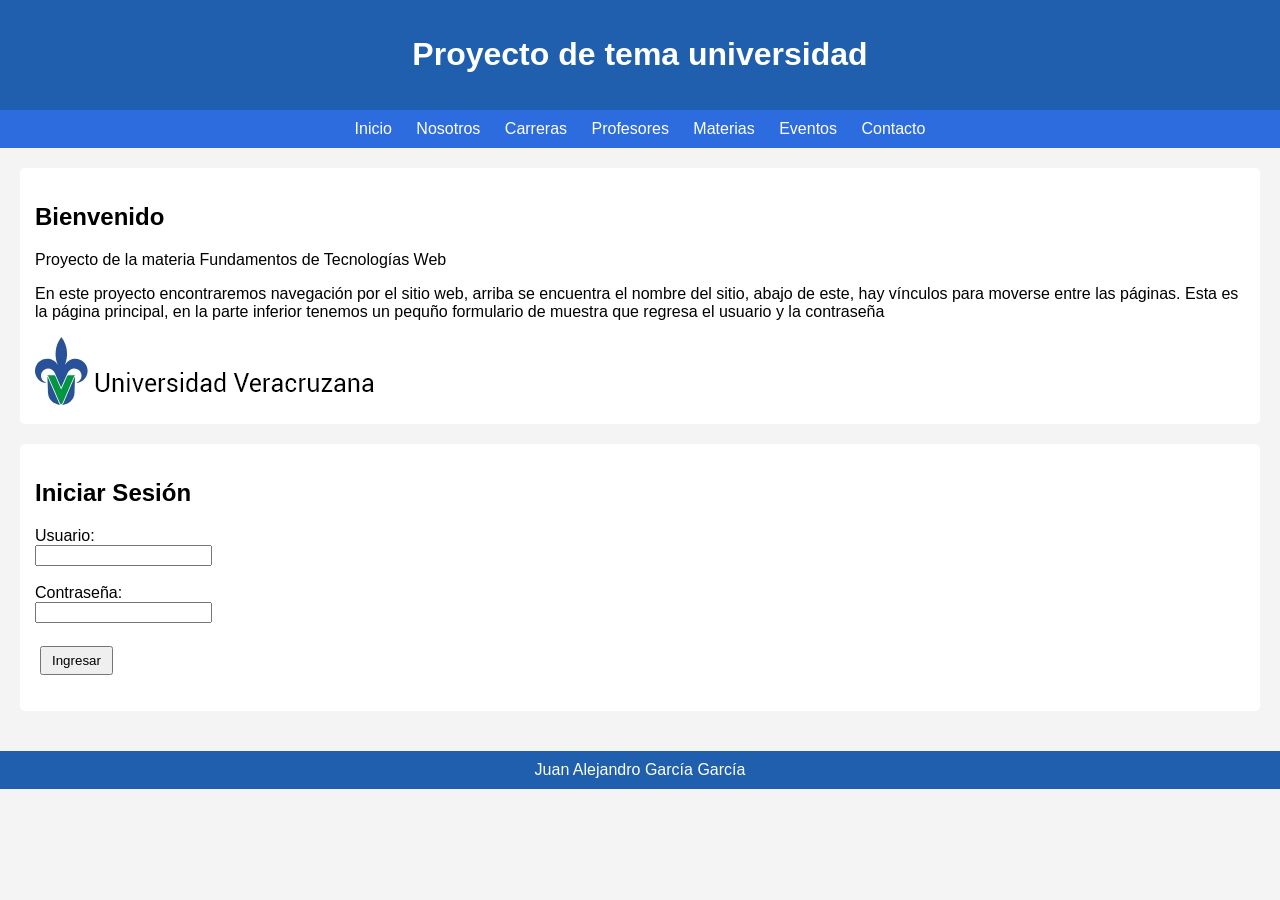
<file: index.html>
<!DOCTYPE html>
<html lang="es">

<head>
    <meta charset="UTF-8">
    <title>Inicio</title>
    <link rel="stylesheet" href="estilos.css">
</head>

<body>

<header>
    <h1>Proyecto de tema universidad</h1>
</header>

<nav>
    <a href="index.html">Inicio</a>
    <a href="nosotros.html">Nosotros</a>
    <a href="carreras.html">Carreras</a>
    <a href="profesores.html">Profesores</a>
    <a href="materias.html">Materias</a>
    <a href="eventos.html">Eventos</a>
    <a href="contacto.html">Contacto</a>
</nav>

<main>

<section>
    <h2>Bienvenido</h2>
    <p>Proyecto de la materia Fundamentos de Tecnologías Web</p>
    <p>En este proyecto encontraremos navegación por el sitio web, arriba se encuentra el nombre del sitio,
    abajo de este, hay vínculos para moverse entre las páginas. Esta es la página principal, en la parte inferior
    tenemos un pequño formulario de muestra que regresa el usuario y la contraseña
    </p>
    <img src="logouv.jpg" alt="imagen principal de la universidad">
</section>

<section>
    <h2>Iniciar Sesión</h2>

    <form id="loginForm">
        <label>Usuario:</label>
        <br>
        <input type="text" id="usuario">
        <br><br>
        <label>Contraseña:</label>
        <br>
        <input type="password" id="password">
        <br><br>
        <button type="submit">Ingresar</button>
    </form>
    <p id="resultado"></p>
</section>

</main>

<footer>
    Juan Alejandro García García
</footer>

<script>

document.getElementById("loginForm").addEventListener("submit", function(e){

    e.preventDefault();

    let usuario = document.getElementById("usuario").value;

    let password = document.getElementById("password").value;

    document.getElementById("resultado").innerHTML = "Usuario: " + usuario + " | Contraseña: " + password;
});

</script>

</body>
</html>
</file>
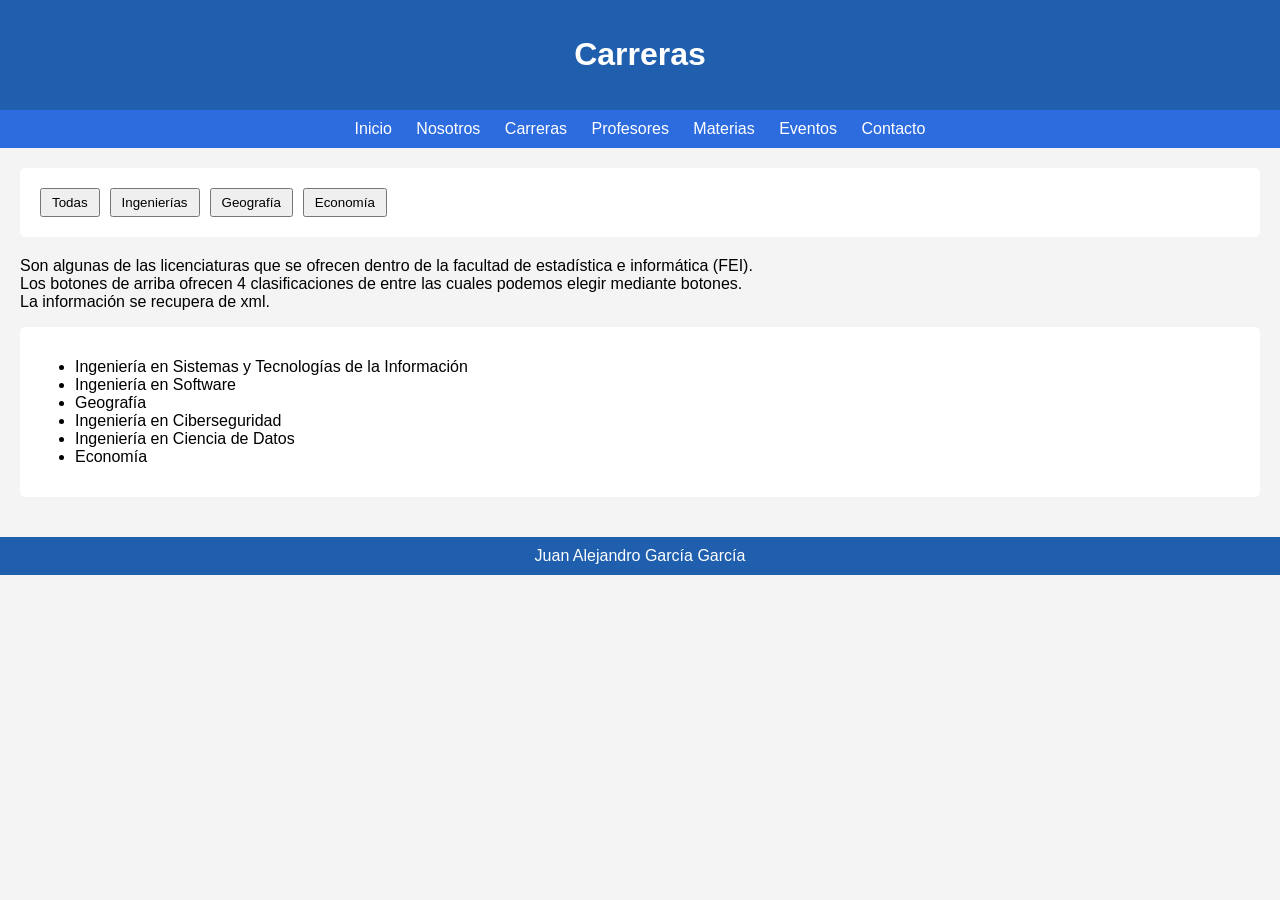
<file: carreras.html>
<!DOCTYPE html>
<html lang="es">

<head>
    <meta charset="UTF-8">
    <title>Carreras</title>
    <link rel="stylesheet" href="estilos.css">
</head>

<body>

<header>
    <h1>Carreras</h1>
</header>

<nav>
    <a href="index.html">Inicio</a>
    <a href="nosotros.html">Nosotros</a>
    <a href="carreras.html">Carreras</a>
    <a href="profesores.html">Profesores</a>
    <a href="materias.html">Materias</a>
    <a href="eventos.html">Eventos</a>
    <a href="contacto.html">Contacto</a>
</nav>

<main>

<section id="filtros"></section>
<p>Son algunas de las licenciaturas que se ofrecen dentro de la facultad de estadística e informática (FEI). <br>
Los botones de arriba ofrecen 4 clasificaciones de entre las cuales podemos elegir mediante botones. <br>
La información se recupera de xml.</p>
<section id="contenido"></section>


</main>

<footer>
    Juan Alejandro García García
</footer>

<script src="js/carreras.js"></script>

</body>
</html>
</file>
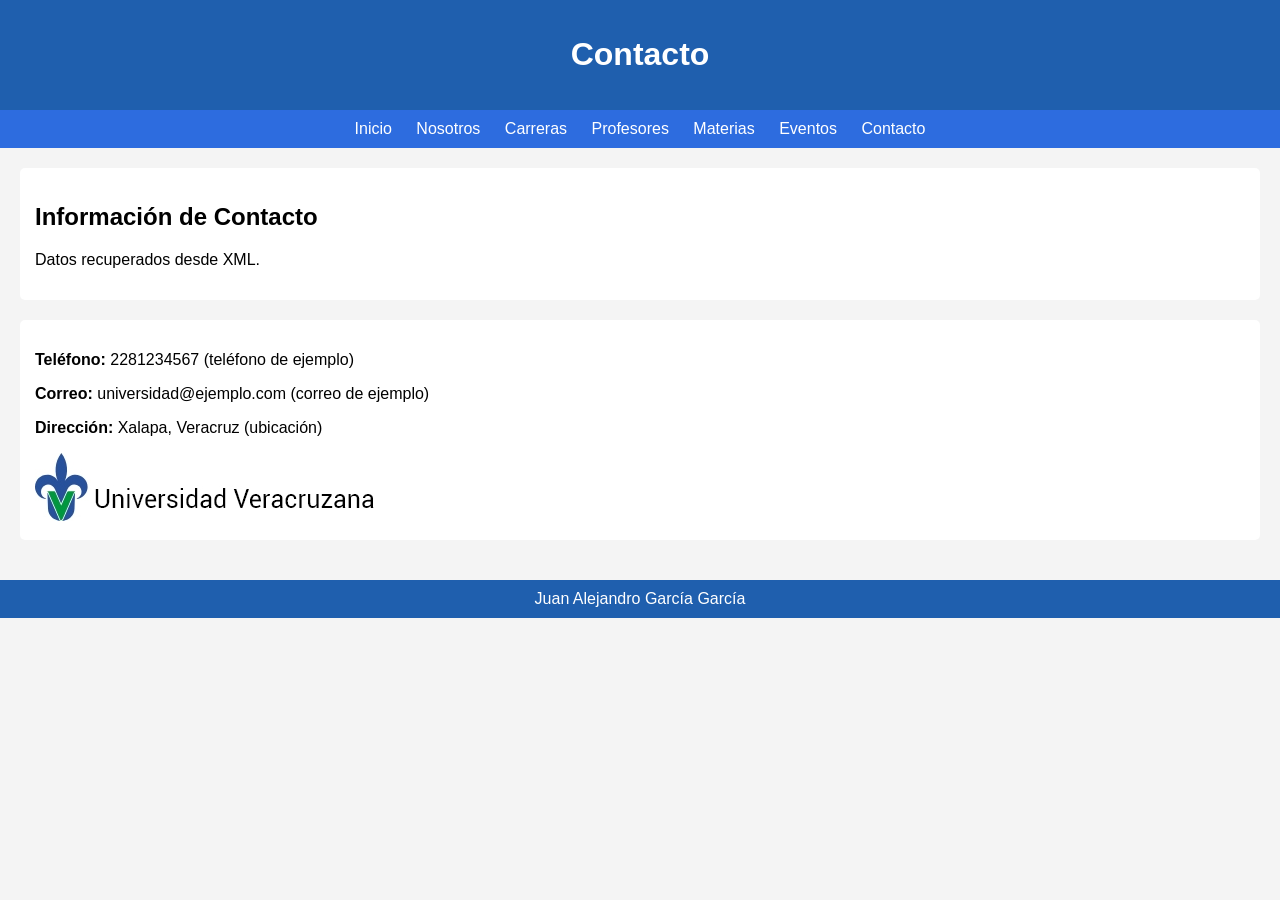
<file: contacto.html>
<!DOCTYPE html>
<html lang="es">

<head>

    <meta charset="UTF-8">

    <title>Contacto</title>

    <link rel="stylesheet" href="estilos.css">

</head>

<body>

<header>
    <h1>Contacto</h1>
</header>

<nav>
    <a href="index.html">Inicio</a>
    <a href="nosotros.html">Nosotros</a>
    <a href="carreras.html">Carreras</a>
    <a href="profesores.html">Profesores</a>
    <a href="materias.html">Materias</a>
    <a href="eventos.html">Eventos</a>
    <a href="contacto.html">Contacto</a>
</nav>

<main>
<section>
    <h2>Información de Contacto</h2>
    <p>
        Datos recuperados desde XML.
    </p>
</section>

<section id="contenido">

</section>
</main>

<footer>
    Juan Alejandro García García
</footer>

<script src="js/contacto.js"></script>

</body>
</html>
</file>
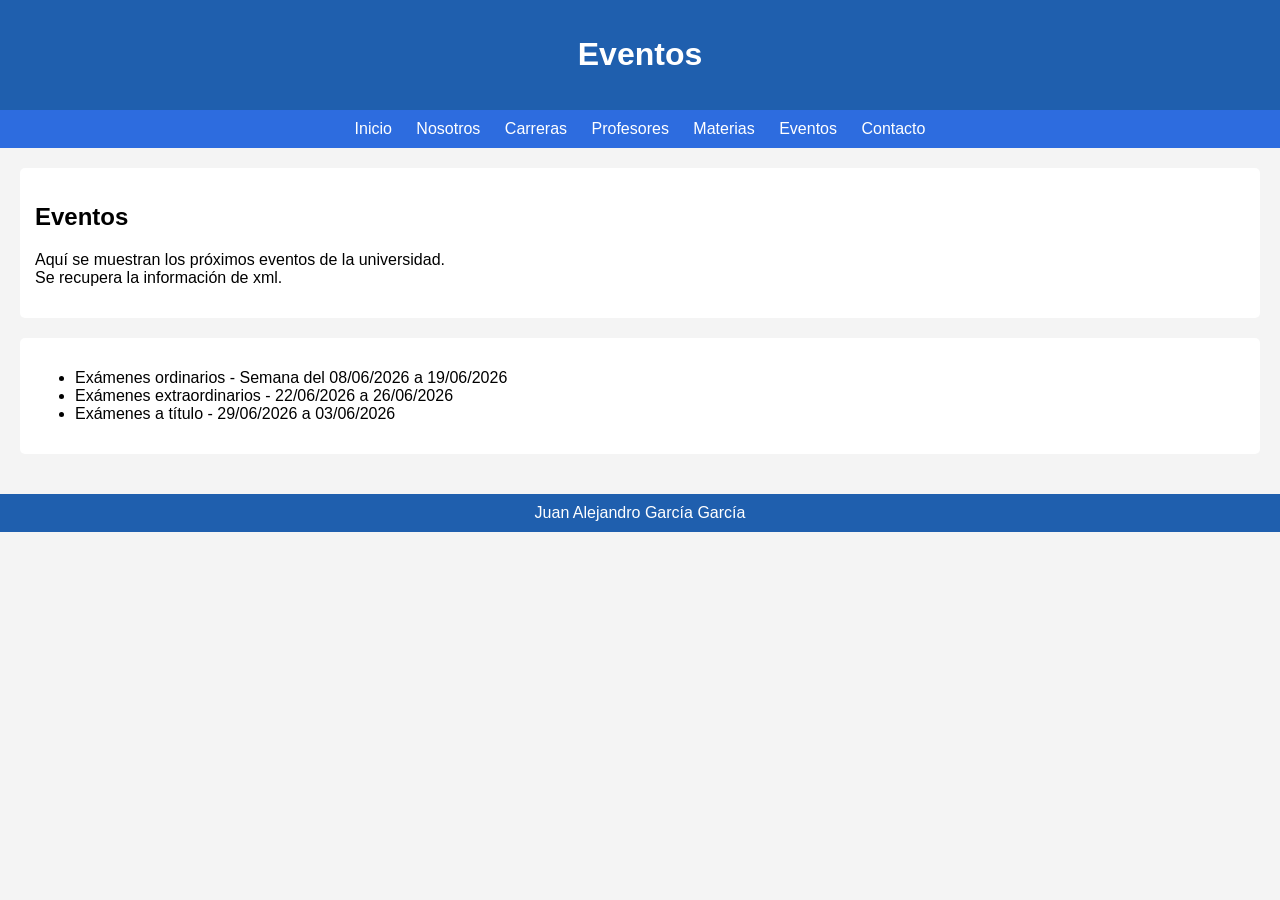
<file: eventos.html>
<!DOCTYPE html>
<html lang="es">

<head>
    <meta charset="UTF-8">
    <title>Eventos</title>
    <link rel="stylesheet" href="estilos.css">
</head>

<body>

<header>
    <h1>Eventos</h1>
</header>

<nav>
    <a href="index.html">Inicio</a>
    <a href="nosotros.html">Nosotros</a>
    <a href="carreras.html">Carreras</a>
    <a href="profesores.html">Profesores</a>
    <a href="materias.html">Materias</a>
    <a href="eventos.html">Eventos</a>
    <a href="contacto.html">Contacto</a>
</nav>

<main>

<section>
    <h2>Eventos</h2>
    <p>
        Aquí se muestran los próximos eventos de la universidad. <br>
        Se recupera la información de xml.
    </p>
</section>

<section id="contenido">

</section>

</main>

<footer>
    Juan Alejandro García García
</footer>

<script src="js/eventos.js"></script>

</body>
</html>
</file>
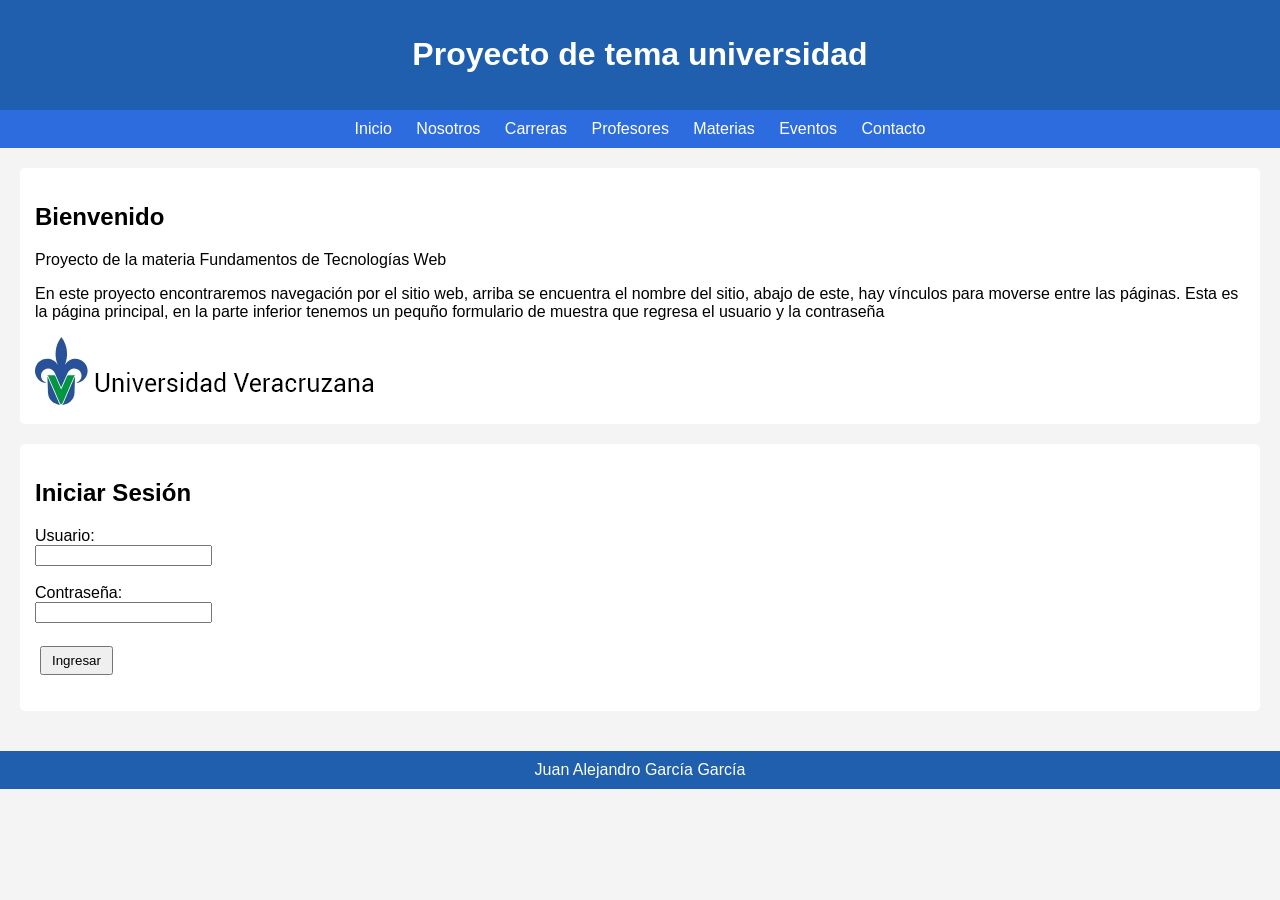
<file: inicio.html>
<!DOCTYPE html>
<html lang="es">

<head>
    <meta charset="UTF-8">
    <title>Inicio</title>
    <link rel="stylesheet" href="estilos.css">
</head>

<body>

<header>
    <h1>Proyecto de tema universidad</h1>
</header>

<nav>
    <a href="inicio.html">Inicio</a>
    <a href="nosotros.html">Nosotros</a>
    <a href="carreras.html">Carreras</a>
    <a href="profesores.html">Profesores</a>
    <a href="materias.html">Materias</a>
    <a href="eventos.html">Eventos</a>
    <a href="contacto.html">Contacto</a>
</nav>

<main>

<section>
    <h2>Bienvenido</h2>
    <p>Proyecto de la materia Fundamentos de Tecnologías Web</p>
    <p>En este proyecto encontraremos navegación por el sitio web, arriba se encuentra el nombre del sitio,
    abajo de este, hay vínculos para moverse entre las páginas. Esta es la página principal, en la parte inferior
    tenemos un pequño formulario de muestra que regresa el usuario y la contraseña
    </p>
    <img src="logouv.jpg" alt="imagen principal de la universidad">
</section>

<section>
    <h2>Iniciar Sesión</h2>

    <form id="loginForm">
        <label>Usuario:</label>
        <br>
        <input type="text" id="usuario">
        <br><br>
        <label>Contraseña:</label>
        <br>
        <input type="password" id="password">
        <br><br>
        <button type="submit">Ingresar</button>
    </form>
    <p id="resultado"></p>
</section>

</main>

<footer>
    Juan Alejandro García García
</footer>

<script>

document.getElementById("loginForm").addEventListener("submit", function(e){

    e.preventDefault();

    let usuario = document.getElementById("usuario").value;

    let password = document.getElementById("password").value;

    document.getElementById("resultado").innerHTML = "Usuario: " + usuario + " | Contraseña: " + password;
});

</script>

</body>
</html>
</file>
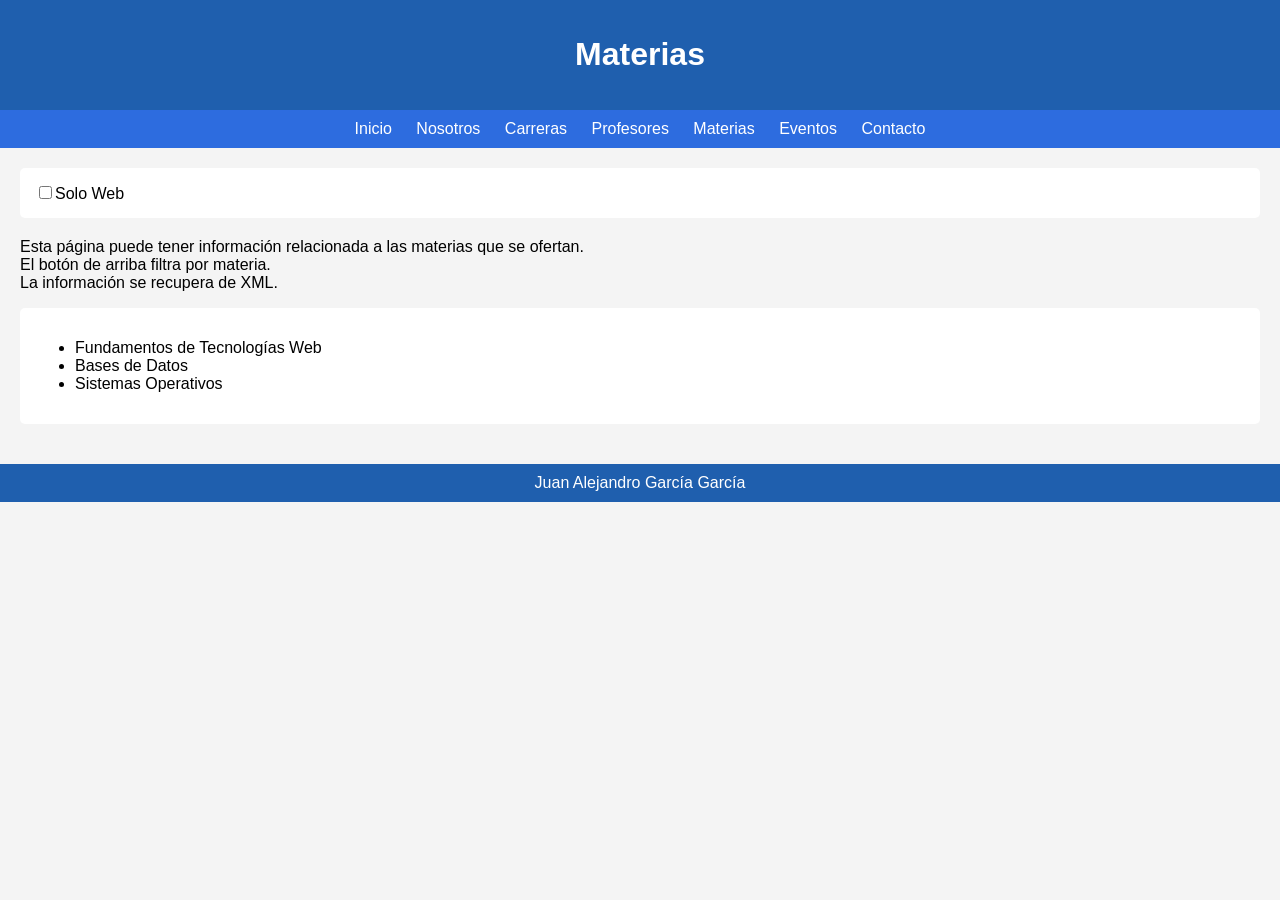
<file: materias.html>
<!DOCTYPE html>
<html lang="es">

<head>
    <meta charset="UTF-8">
    <title>Materias</title>
    <link rel="stylesheet" href="estilos.css">
</head>

<body>

<header>
    <h1>Materias</h1>
</header>

<nav>
    <a href="index.html">Inicio</a>
    <a href="nosotros.html">Nosotros</a>
    <a href="carreras.html">Carreras</a>
    <a href="profesores.html">Profesores</a>
    <a href="materias.html">Materias</a>
    <a href="eventos.html">Eventos</a>
    <a href="contacto.html">Contacto</a>
</nav>

<main>

<section id="filtros"></section>
<p>Esta página puede tener información relacionada a las materias que se ofertan. <br> El botón de arriba filtra por materia. <br>
La información se recupera de XML.</p>
<section id="contenido"></section>

</main>

<footer>
    Juan Alejandro García García
</footer>

<script src="js/materias.js"></script>

</body>
</html>
</file>
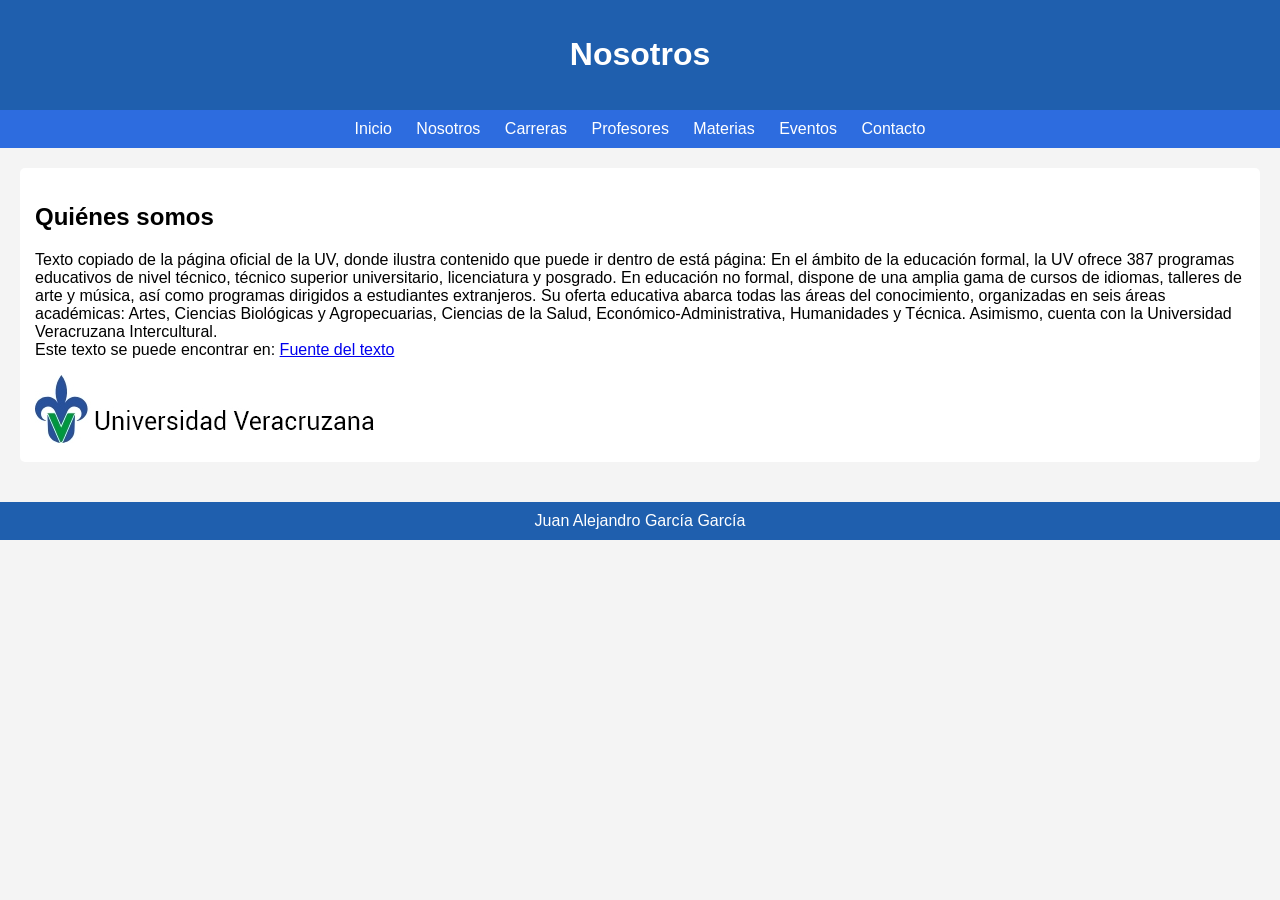
<file: nosotros.html>
<!DOCTYPE html>
<html lang="es">

<head>
    <meta charset="UTF-8">
    <title>Nosotros</title>
    <link rel="stylesheet" href="estilos.css">
</head>

<body>

<header>
    <h1>Nosotros</h1>
</header>

<nav>
    <a href="index.html">Inicio</a>
    <a href="nosotros.html">Nosotros</a>
    <a href="carreras.html">Carreras</a>
    <a href="profesores.html">Profesores</a>
    <a href="materias.html">Materias</a>
    <a href="eventos.html">Eventos</a>
    <a href="contacto.html">Contacto</a>
</nav>

<main>

<section>
    <h2>Quiénes somos</h2>
    <p>
        Texto copiado de la página oficial de la UV, donde ilustra contenido que puede ir dentro de está página:
        En el ámbito de la educación formal, la UV ofrece 387 programas educativos de nivel técnico, técnico superior 
        universitario, licenciatura y posgrado. En educación no formal, dispone de una amplia gama de cursos de idiomas, 
        talleres de arte y música, así como programas dirigidos a estudiantes extranjeros. Su oferta educativa abarca 
        todas las áreas del conocimiento, organizadas en seis áreas académicas: Artes, Ciencias Biológicas y Agropecuarias, 
        Ciencias de la Salud, Económico-Administrativa, Humanidades y Técnica. Asimismo, cuenta con la Universidad Veracruzana Intercultural. <br>
        Este texto se puede encontrar en: <a href="https://www.uv.mx/universidad/presentacion/" target="_blank">Fuente del texto</a>
    </p>
    <img
    src="logouv.jpg" alt="logo de la uv">
</section>

</main>

<footer>
    Juan Alejandro García García
</footer>

</body>
</html>
</file>
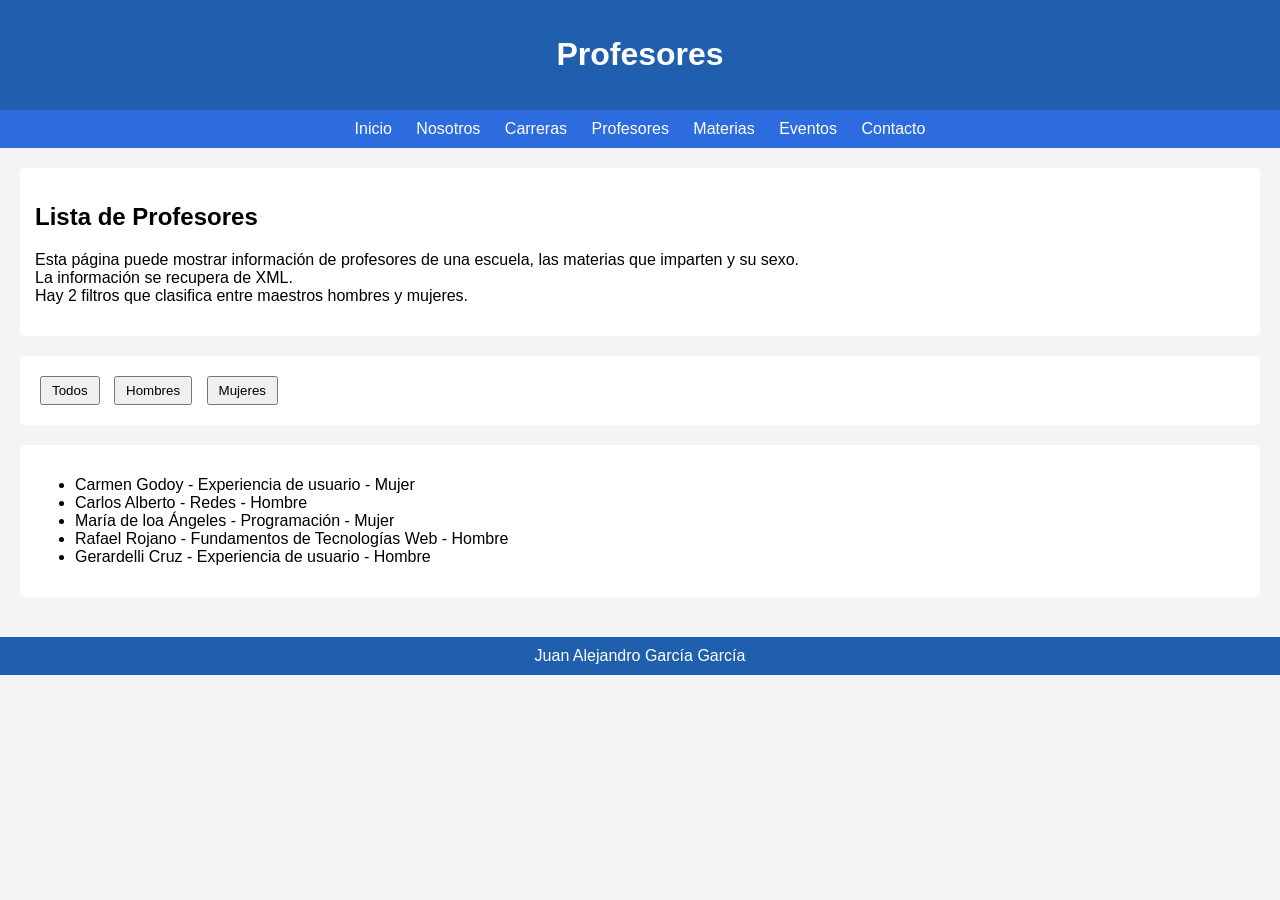
<file: profesores.html>
<!DOCTYPE html>
<html lang="es">

<head>

    <meta charset="UTF-8">

    <title>Profesores</title>

    <link rel="stylesheet" href="estilos.css">

</head>

<body>

<header>
    <h1>Profesores</h1>
</header>

<nav>
    <a href="index.html">Inicio</a>
    <a href="nosotros.html">Nosotros</a>
    <a href="carreras.html">Carreras</a>
    <a href="profesores.html">Profesores</a>
    <a href="materias.html">Materias</a>
    <a href="eventos.html">Eventos</a>
    <a href="contacto.html">Contacto</a>
</nav>
<main>

<section>
    <h2>Lista de Profesores</h2>
    <p>Esta página puede mostrar información de profesores de una escuela, las materias que imparten y su sexo. <br>
        La información se recupera de XML. <br>
        Hay 2 filtros que clasifica entre maestros hombres y mujeres.</p>
</section>

<section id="filtros">

</section>
<section id="contenido">
</section>
</main>

<footer>
    Juan Alejandro García García
</footer>

<script src="js/profesores.js"></script>

</body>
</html>
</file>
<file: estilos.css>
body{
    font-family: Arial, sans-serif;
    margin:0;
    background:#f4f4f4;
}

header{
    background:#1f5fae;
    color:white;
    text-align:center;
    padding:15px;
}

nav{
    background:#2d6cdf;
    padding:10px;
    text-align:center;
}

nav a{
    color:white;
    text-decoration:none;
    margin:10px;
}

main{
    padding:20px;
}

section{
    background:white;
    padding:15px;
    border-radius:5px;
    margin-bottom:20px;
}

img{
    max-width:100%;
    border-radius:5px;
}

button{
    margin:5px;
    padding:5px 10px;
}

footer{
    background:#1f5fae;
    color:white;
    text-align:center;
    padding:10px;
}

/* Media Query */

@media(max-width:768px){

    nav{
        display:flex;
        flex-direction:column;
    }

    nav a{
        margin:5px 0;
    }

    body{
        font-size:14px;
    }
}
</file>
